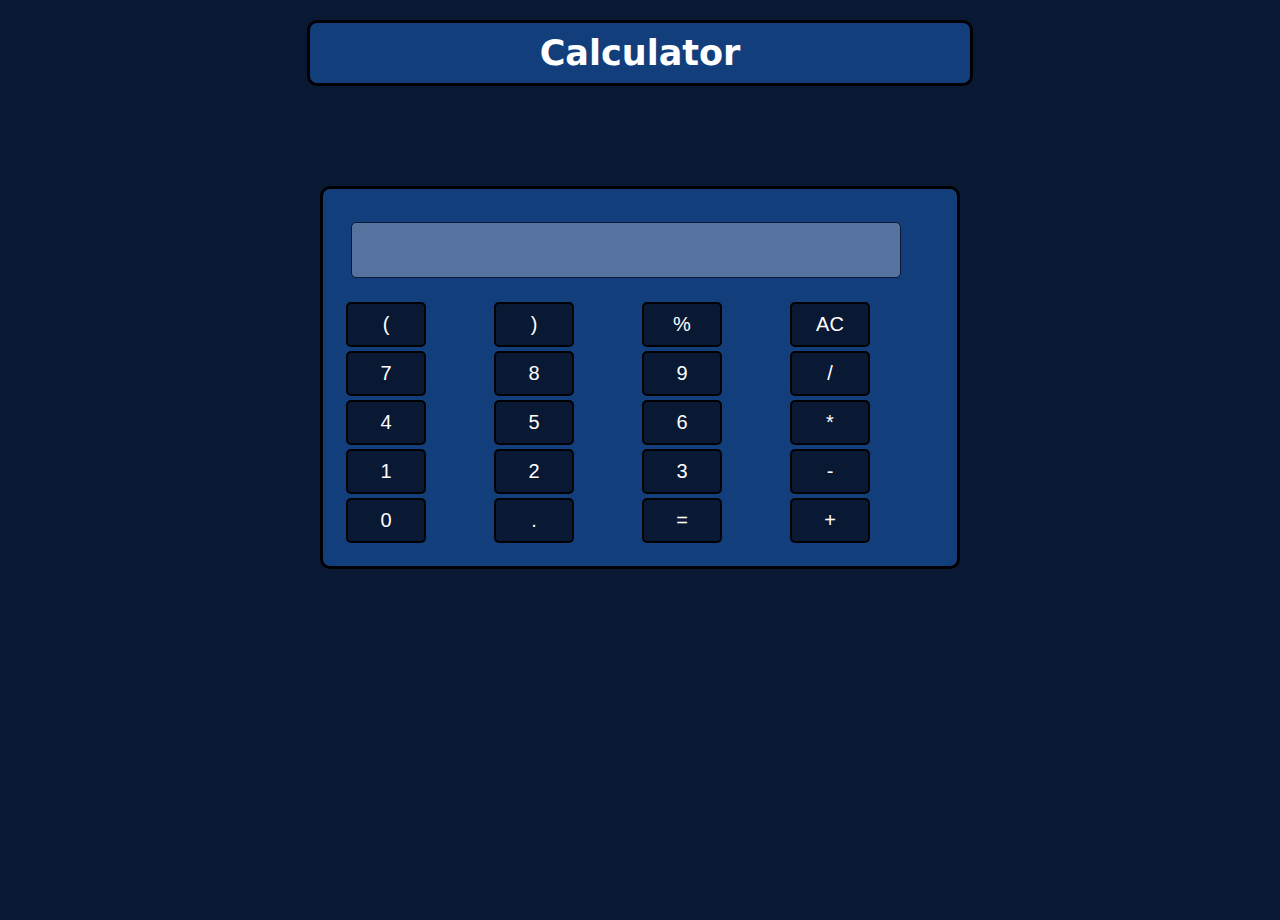
<file: calculator-task3/index.html>
<!DOCTYPE html>
<html lang="en">
<head>
    <meta charset="UTF-8">
    <meta http-equiv="X-UA-Compatible" content="IE=edge">
    <meta name="viewport" content="width=device-width, initial-scale=1.0">
    <title>Calculator-task3</title>
    <link rel="stylesheet" href="style.css">
</head>
<body>
    <div class="header">
        <h3>Calculator</h3>
    </div>
    <table class="calculator">
        <tr class="tbr tbr1">
            <td colspan="5" class="inp"><input type="text" class="display-box " id="result" disabled></td>
        </tr>
        <tr class="tbr tbr2">
            <td>
                <input type="button" value="(" onclick="display('(')">
            </td>
            <td>
                <input type="button" value=")" onclick="display(')')">
            </td>
            <td>
                <input type="button" value="%" onclick="display('%')">
            </td>
            <td>
                <input type="button" value="AC" onclick="clearScreen()" id="btn">
            </td>
        </tr>
        <tr class="tbr tbr3">
            <td>
                <input type="button" value="7" onclick="display('7')">
            </td>
            <td>
                <input type="button" value="8" onclick="display('8')">
            </td>
            <td>
                <input type="button" value="9" onclick="display('9')">
            </td>
            <td>
                <input type="button" value="/" onclick="display('/')">
            </td>
        </tr>
        <tr class="tbr tbr4">
            <td>
                <input type="button" value="4" onclick="display('4')">
            </td>
            <td>
                <input type="button" value="5" onclick="display('5')">
            </td>
            <td>
                <input type="button" value="6" onclick="display('6')">
            </td>
            <td>
                <input type="button" value="*" onclick="display('*')">
            </td>
        </tr>
        <tr class="tbr tbr5">
            <td>
                <input type="button" value="1" onclick="display('1')">
            </td>
            <td>
                <input type="button" value="2" onclick="display('2')">
            </td>
            <td>
                <input type="button" value="3" onclick="display('3')">
            </td>
            <td>
                <input type="button" value="-" onclick="display('-')">
            </td>
        </tr>
        <tr class="tbr tbr6">
            <td>
                <input type="button" value="0" onclick="display('0')">
            </td>
            <td>
                <input type="button" value="." onclick="display('.')">
            </td>
            <td>
                <input type="button" value="=" onclick="calculate()">
            </td>
            <td>
                <input type="button" value="+" onclick="display('+')">
            </td>
        </tr>

    </table>
</body>
<script type="text/javascript" src="index.js"></script>

</html>
</file>
<file: calculator-task3/style.css>
body{
    width: 100%;
    height: 100vh;
    background: #091833;
    font-family: system-ui;
    margin: 0;
}
h3 {
    width: 50%;
    background: #133e7c;
    font-size: 35px;
    color: 	#ffffff;
    padding: 10px;
    border: 3px solid #000000;
    text-align: center;
    margin: 20px auto 100px;
    border-radius: 10px;
}
table.calculator {
    border-radius: 10px;
    width: 50%;
    margin: 20px auto;
    background: #133e7c;
    padding: 20px;
    border: 3px solid #000000;
}
tr.tbr.tbr1 {
    width: 100%;
}
td.inp {
    width: 100%;
}
input#result {
    width: 98%;
}
input#result {
    padding: 2px 30px;
    width: 83%;
    height: 50px;
    border: 1px solid #091833;
    color: 	#ffffff;
    margin: 10px 5px 20px;
    border-radius: 5px;
    font-size: 20px;
    font-style: italic;
}

input[type="button"] {
    background: #091833;
    border: 2px solid #000000;
    width: 80px;
    height: 45px;
    text-align: center;
    display: inline-grid;
    align-items: center;
    margin: 0px 0px;
    border-radius: 5px;
    color: 	#ffffff;
    font-size: 20px;
}
footer {
    margin: 50px auto;
    text-align: center;
    font-size: 15px;
}
@media only screen and (max-width: 600px){
    input[type="button"] {
        background: #091833;
        border: 2px solid #133e7c;
        width: 35px;
        height: 35px;
        text-align: center;
        display: inline-grid;
        align-items: center;
        margin: 5px 15px;
        border-radius: 5px;
        color: #FFF;
        font-size: 20px;
        font-weight: bold;
    }
    input#result {
        padding: 2px 30px;
        width: 65%;
        height: 50px;
        border: 1px solid #091833;
        margin: 10px 17px 20px;
        border-radius: 5px;
        font-size: 20px;
        font-weight: bold;
    }
}
</file>
